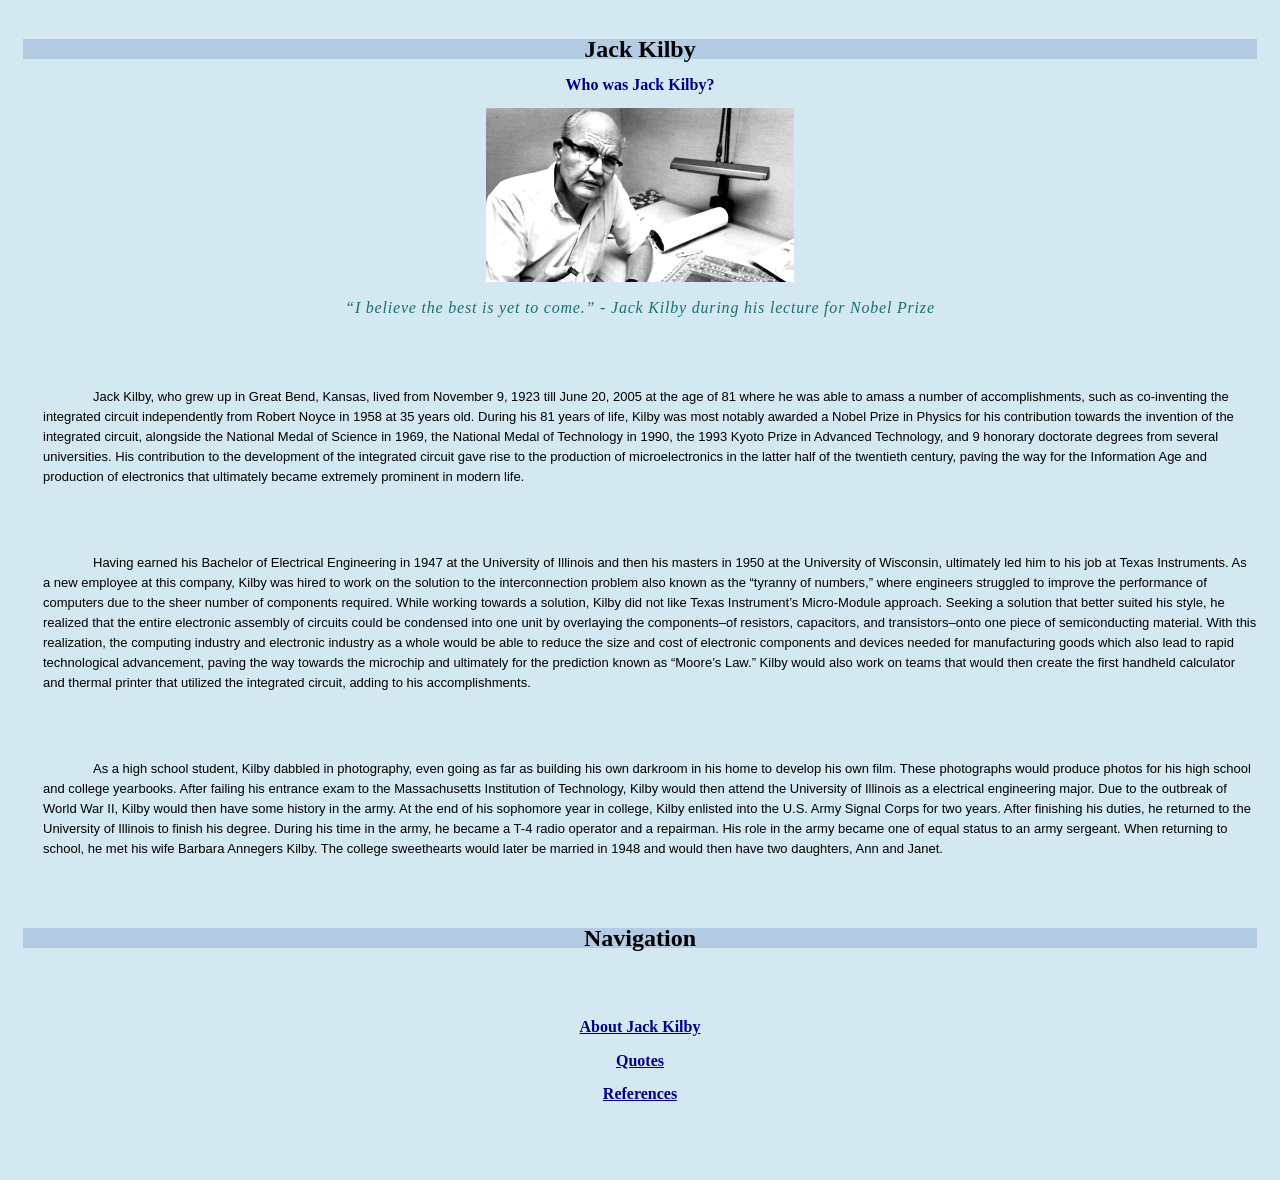
<file: index.html>
<!DOCTYPE html>
<html lang="en">
	<head>
		<title>Jack Kilby Basic Information</title>
		<meta charset="utf-8"/>
	<link href="style1.css" rel="stylesheet" type="text/css"/>
	</head>
	<body>
		<div id="header">
			<div id="sitebranding">
				<h1 style="font-family: Georgia;">Jack Kilby</h1>
			</div>
		</div> <!-- end of header div -->
		<div id="bodycontent">
			<h2><b>Who was Jack Kilby?</b></h2>
			<img src="jackkilbydallasmorningnews.jpg" width="25%" height="25%"
				alt="A photo of Jack Kilby from Dallas Morning News" />
							<div id="tagline">
				<blockquote class="fun">“I believe the best is yet to come.” - Jack Kilby during his lecture for Nobel Prize</p>
			</blockquote>
			</div>
			<br></br>
			</p>
			<p>Jack Kilby, who grew up in Great Bend, Kansas, lived from November 9, 1923 till June 20, 2005 at the age of 81 where he was able to amass a number of accomplishments, such as co-inventing the integrated circuit independently from Robert Noyce in 1958 at 35 years old. During his 81 years of life, Kilby was most notably awarded a Nobel Prize in Physics for his contribution towards the invention of the integrated circuit, alongside the National Medal of Science in 1969, the National Medal of Technology in 1990, the 1993 Kyoto Prize in Advanced Technology, and 9 honorary doctorate degrees from several universities. His contribution to the development of the integrated circuit gave rise to the production of microelectronics in the latter half of the twentieth century, paving the way for the Information Age and production of electronics that ultimately became extremely prominent in modern life.</p>
			<br></br>
			<p>Having earned his Bachelor of Electrical Engineering in 1947 at the University of Illinois and then his masters in 1950 at the University of Wisconsin, ultimately led him to his job at Texas Instruments. As a new employee at this company, Kilby was hired to work on the solution to the interconnection problem also known as the “tyranny of numbers,” where engineers struggled to improve the performance of computers due to the sheer number of components required. While working towards a solution, Kilby did not like Texas Instrument’s Micro-Module approach. Seeking a solution that better suited his style, he realized that the entire electronic assembly of circuits could be condensed into one unit by overlaying the components–of resistors, capacitors, and transistors–onto one piece of semiconducting material. With this realization, the computing industry and electronic industry as a whole would be able to reduce the size and cost of electronic components and devices needed for manufacturing goods which also lead to rapid technological advancement, paving the way towards the microchip and ultimately for the prediction known as “Moore’s Law.” Kilby would also work on teams that would then create the first handheld calculator and thermal printer that utilized the integrated circuit, adding to his accomplishments. </p>
			<br></br>
			<p>As a high school student, Kilby dabbled in photography, even going as far as building his own darkroom in his home to develop his own film. These photographs would produce photos for his high school and college yearbooks. After failing his entrance exam to the Massachusetts Institution of Technology, Kilby would then attend the University of Illinois as a electrical engineering major. Due to the outbreak of World War II, Kilby would then have some history in the army. At the end of his sophomore year in college, Kilby enlisted into the U.S. Army Signal Corps for two years. After finishing his duties, he returned to the University of Illinois to finish his degree. During his time in the army, he became a T-4 radio operator and a repairman. His role in the army became one of equal status to an army sergeant. When returning to school, he met his wife Barbara Annegers Kilby. The college sweethearts would later be married in 1948 and would then have two daughters, Ann and Janet. </p>
		</div> <!-- end of bodycontent div -->
				<div id="navigation">
				<br></br>
				<h1 style="font-family: Georgia;">Navigation</h1>
				<br></br>
				<h2><a href="index.html">About Jack Kilby</a></h2>
				<h2><a href="quotes.html">Quotes</a></h2>
				<h2><a href="references.html">References</a></h2>
				<br></br>
		</div> <!-- end of navigation div -->
	</body>
</html>
</file>
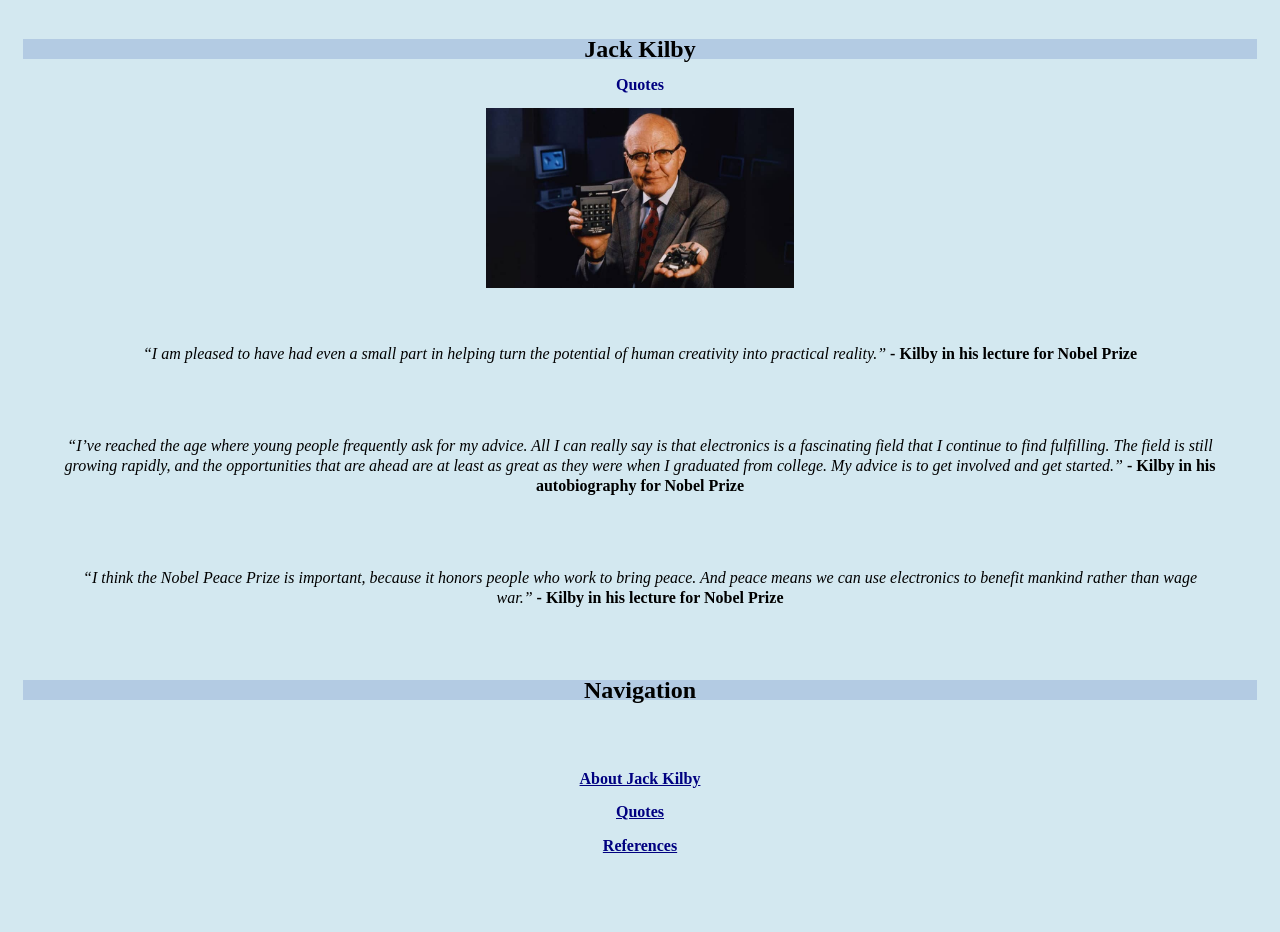
<file: quotes.html>
<!DOCTYPE html>
<html lang="en">
	<head>
		<title>Jack Kilby: Quotes</title>
		<meta charset="utf-8"/>
	<link href="style1.css" rel="stylesheet" type="text/css"/>
	</head>
	<body>
		<div id="header">
			<div id="sitebranding">
				<h1 style="font-family: Georgia;">Jack Kilby</h1>
			</div>
		</div> <!-- end of header div -->
		<div id="bodycontent">
			<h2><b>Quotes</b></h2>
			<img src="kilby with calculator.jpg" width="25%" height="25%"
				alt="Jack Kilby" />
							<div id="tagline">
			</div>
			<br></br>
				<blockquote class="elegant"><em>“I am pleased to have had even a small part in helping turn the potential of human creativity into practical reality.”</em> <b>- Kilby in his lecture for Nobel Prize</b>
			</blockquote>
			<br></br>
				<blockquote class="elegant"><em>“I’ve reached the age where young people frequently ask for my advice. All I can really say is that electronics is a fascinating field that I continue to find fulfilling. The field is still growing rapidly, and the opportunities that are ahead are at least as great as they were when I graduated from college. My advice is to get involved and get started.”</em> <b>- Kilby in his autobiography for Nobel Prize</b>
			</blockquote>
			<br></br>
				<blockquote class="elegant"><em>“I think the Nobel Peace Prize is important, because it honors people who work to bring peace. And peace means we can use electronics to benefit mankind rather than wage war.”</em> <b>- Kilby in his lecture for Nobel Prize</b>
			</blockquote>
		</div> <!-- end of bodycontent div -->
				<div id="navigation">
				<br></br>
				<h1 style="font-family: Georgia;">Navigation</h1>
				<br></br>
				<h2><a href="index.html">About Jack Kilby</a></h2>
				<h2><a href="quotes.html">Quotes</a></h2>
				<h2><a href="references.html">References</a></h2>
				<br></br>
		</div> <!-- end of navigation div -->
	</body>
</html>
</file>
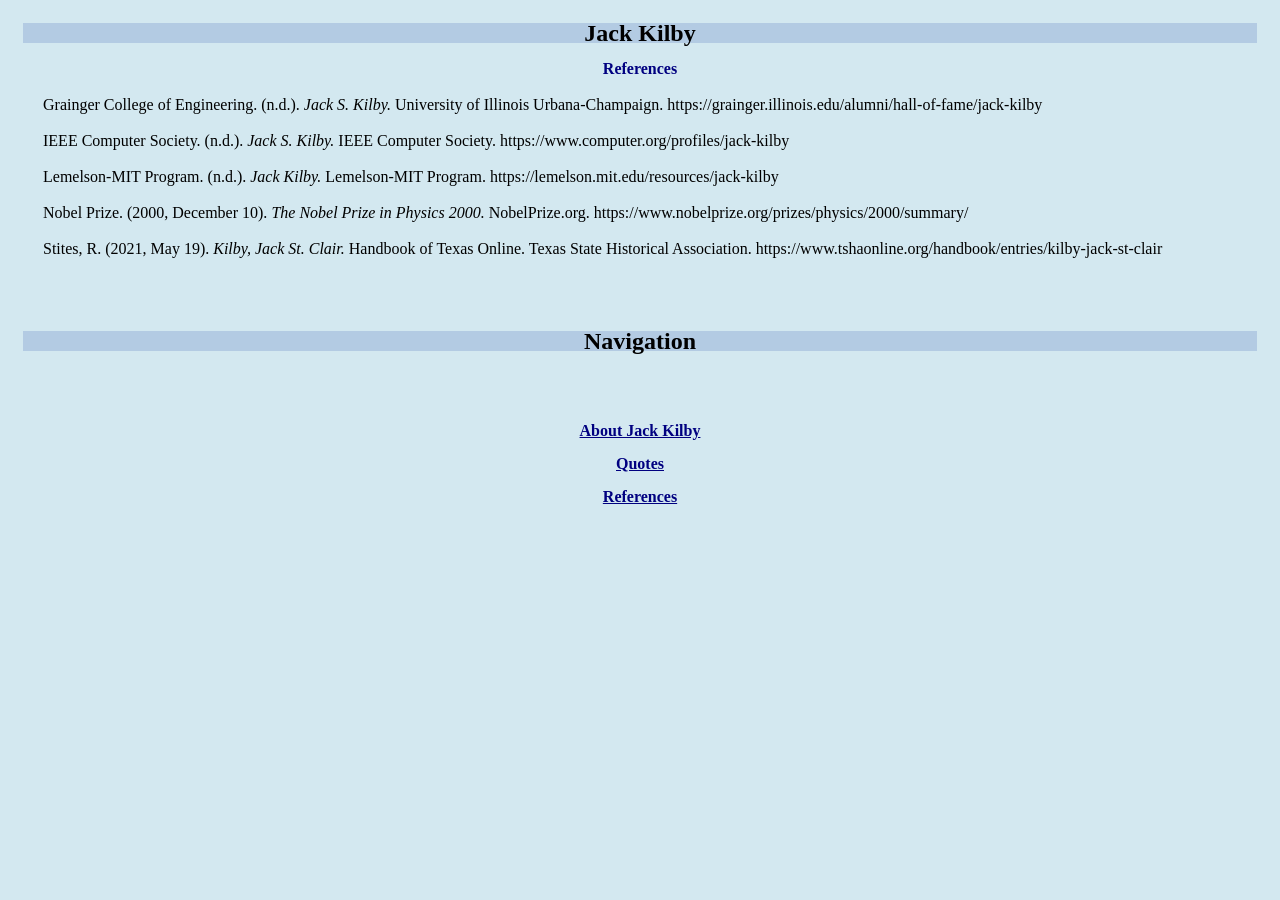
<file: references.html>
<head>
		<title>Jack Kilby: References</title>
		<meta charset="utf-8"/>
	<link href="style1.css" rel="stylesheet" type="text/css"/>
	</head>
	<body>
		<div id="header">
			<div id="sitebranding">
				<h1 style="font-family: Georgia;">Jack Kilby</h1>
			</div>
		</div> <!-- end of header div -->
		<div id="bodycontent">
			<h2><b>References</b></h2>
		<p style="text-indent: -36px; padding-left: 36px; font-family: Times New Roman; font-size: medium;">
			Grainger College of Engineering. (n.d.). <em>Jack S. Kilby.</em> University of Illinois Urbana-Champaign. https://grainger.illinois.edu/alumni/hall-of-fame/jack-kilby</p>
		<p style="text-indent: -36px; padding-left: 36px; font-family: Times New Roman; font-size: medium;">
			IEEE Computer Society. (n.d.). <em>Jack S. Kilby.</em> IEEE Computer Society. https://www.computer.org/profiles/jack-kilby</p>
		<p style="text-indent: -36px; padding-left: 36px; font-family: Times New Roman; font-size: medium;">
			Lemelson-MIT Program. (n.d.). <em>Jack Kilby.</em> Lemelson-MIT Program. https://lemelson.mit.edu/resources/jack-kilby</p>
		<p style="text-indent: -36px; padding-left: 36px; font-family: Times New Roman; font-size: medium;">
			Nobel Prize. (2000, December 10). <em>The Nobel Prize in Physics 2000.</em> NobelPrize.org. https://www.nobelprize.org/prizes/physics/2000/summary/</p>
		<p style="text-indent: -36px; padding-left: 36px; font-family: Times New Roman; font-size: medium;">
			Stites, R. (2021, May 19). <em>Kilby, Jack St. Clair.</em> Handbook of Texas Online. Texas State Historical Association. https://www.tshaonline.org/handbook/entries/kilby-jack-st-clair​</p>
		</div> <!-- end of bodycontent div -->
				<div id="navigation">
				<br></br>
				<h1 style="font-family: Georgia;">Navigation</h1>
				<br></br>
				<h2><a href="index.html">About Jack Kilby</a></h2>
				<h2><a href="quotes.html">Quotes</a></h2>
				<h2><a href="references.html">References</a></h2>
				<br></br>
		</div> <!-- end of navigation div -->
	</body>
</html>
</file>
<file: style1.css>
/*
CSS for Bubble Under site
*/

body {
	font-family: Verdana, Helvetica, Arial, sans-serif;
	background-color: #d3e8f0;
	line-height: 125%;
	padding: 15px;
}

h1 {
	font-family: "Trebuchet MS", Helvetica, Arial, sans-serif;
	font-size: x-large;
	text-align: center;
	background-color: #b3cbe3;
	color: black
}

h2 {
	font-family: Georgia, Times New Roman, Verdana, Helvetica, Arial, sans-serif;
	font-size: medium;
	font-weight: normal;
	text-align: center;
	color: navy
}

h3 {
	font-family: Georgia, Times New Roman, Verdana, Helvetica, Arial, sans-serif;
	font-size: medium;
	font-weight: normal;
	text-align: center;
	color: navy
}

li {
	font-size: small;
}

p {
	font-size: small;
	color: black;
	    text-indent: 50px; 
    margin-left: 20px; 
}

img {
  display: block;
  margin-left: auto;
  margin-right: auto;
}


a {
	font-weight: bold;
}

a:link {
	color: navy;
}

a:visited {
	color: gray;
}
a:hover {
	text-decoration: none;
	color: white;
	background-color: navy;
}
a:active {
	color: aqua;
	background-color: navy;
}

.fun {
	color: #187070;
	font-family: Georgia, Times, serif;
	letter-spacing: 0.05em;
}

blockquote.fun {
	font-style: italic;
	text-align: center
}

blockquote.elegant {
	font-family: Georgia, Times New Roman, Verdana, Helvetica, Arial, sans-serif;
	font-style: normal;
	text-align: center
}

li {
	color: brown;
}

#tagline p {
	font-style: italic;
	font-family: Georgia, Times, serif;
</file>
